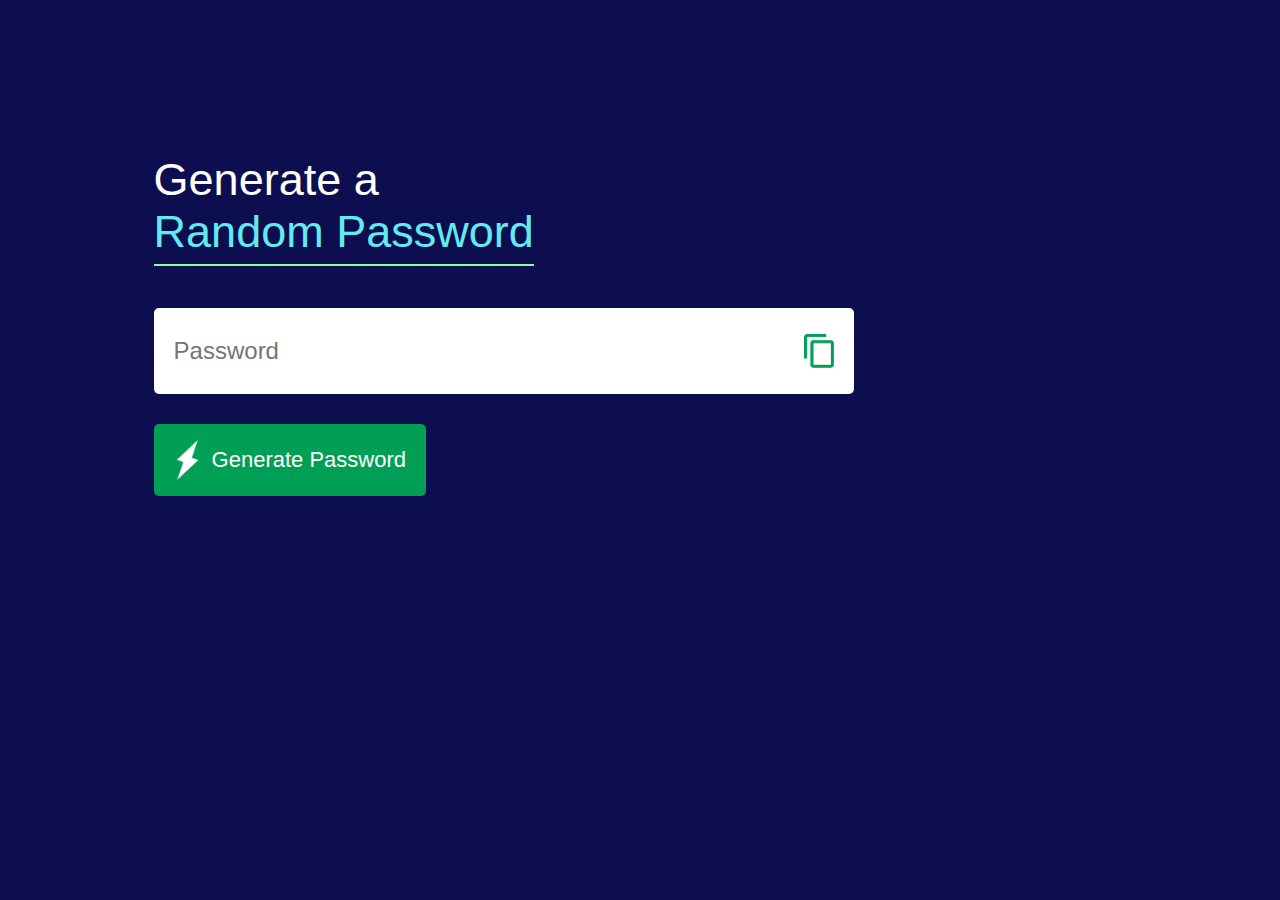
<file: random password generator/index.html>
<!DOCTYPE html>
<html lang="en">
<head>
    <meta charset="UTF-8">
    <meta name="viewport" content="width=device-width, initial-scale=1.0">
    <title>Random password generator</title>
    <link rel="stylesheet" href="style.css">
</head>
<body>
    <div class="container">
        <h1>Generate a <br><span>Random Password</span></h1>
        <div class="display">
            <input type="text" id="password" placeholder="Password">
            <img src="images/copy.png" onclick="copyPassword()">
        </div>
        <button onclick="createPassword()"> <img src="images/generate.png">Generate Password</button>
    </div>

    <script src="script.js"></script>
</body>
</html>
</file>
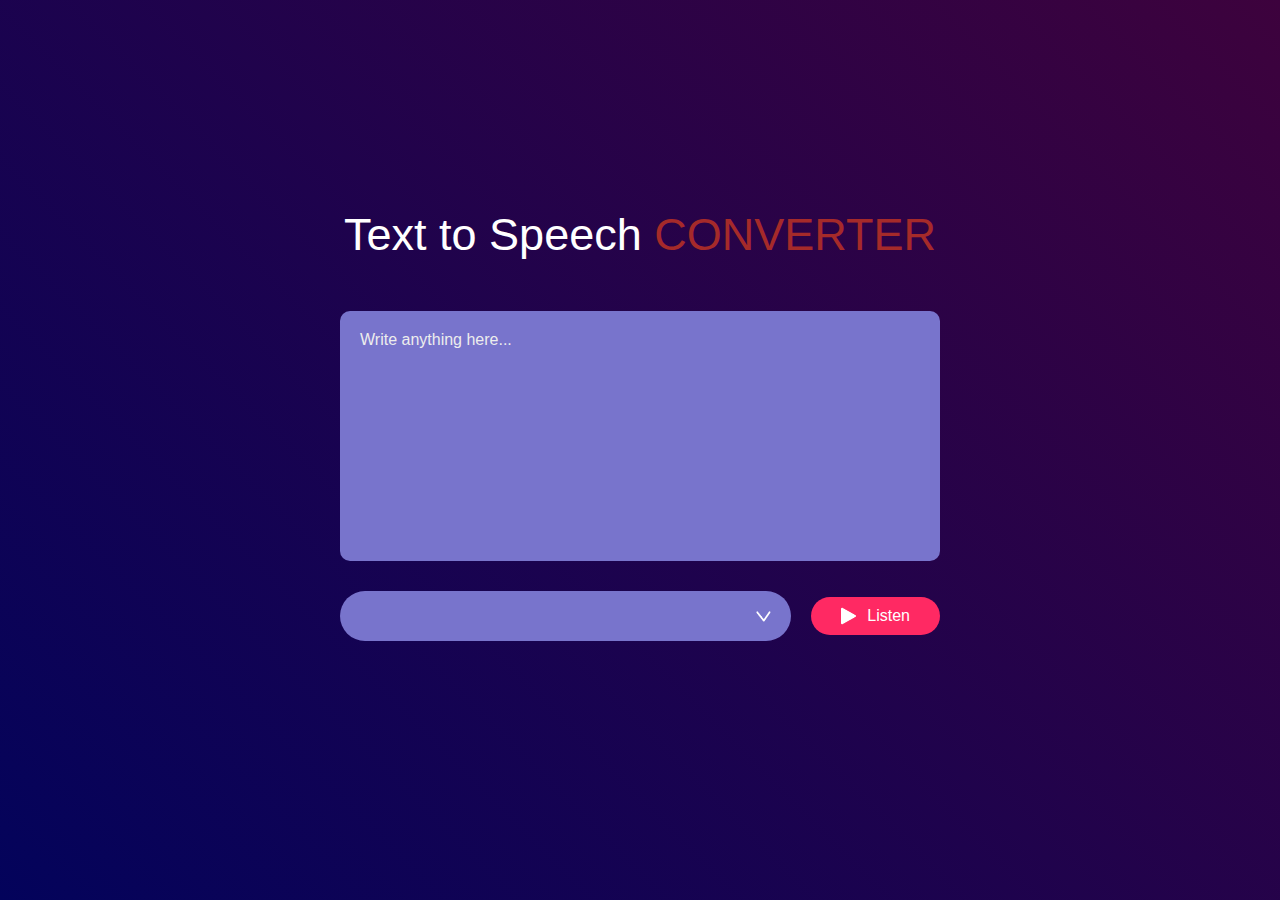
<file: Text to voice converter/index.html>
<!DOCTYPE html>
<html lang="en">
<head>
    <meta charset="UTF-8">
    <meta name="viewport" content="width=device-width, initial-scale=1.0">
    <title>Text to Voice converter</title>
    <link rel="stylesheet" href="style.css">
</head>
<body>
    <div class="container">
        <h1>Text to Speech <span>CONVERTER</span></h1>
        <textarea placeholder="Write anything here..."></textarea>
        <div class="row">
            <select name="" id=""></select>
            <button> <img src="images/play.png" alt=""> Listen</button>
        </div>
    </div>

    <script src="script.js"></script>
</body>
</html>
</file>
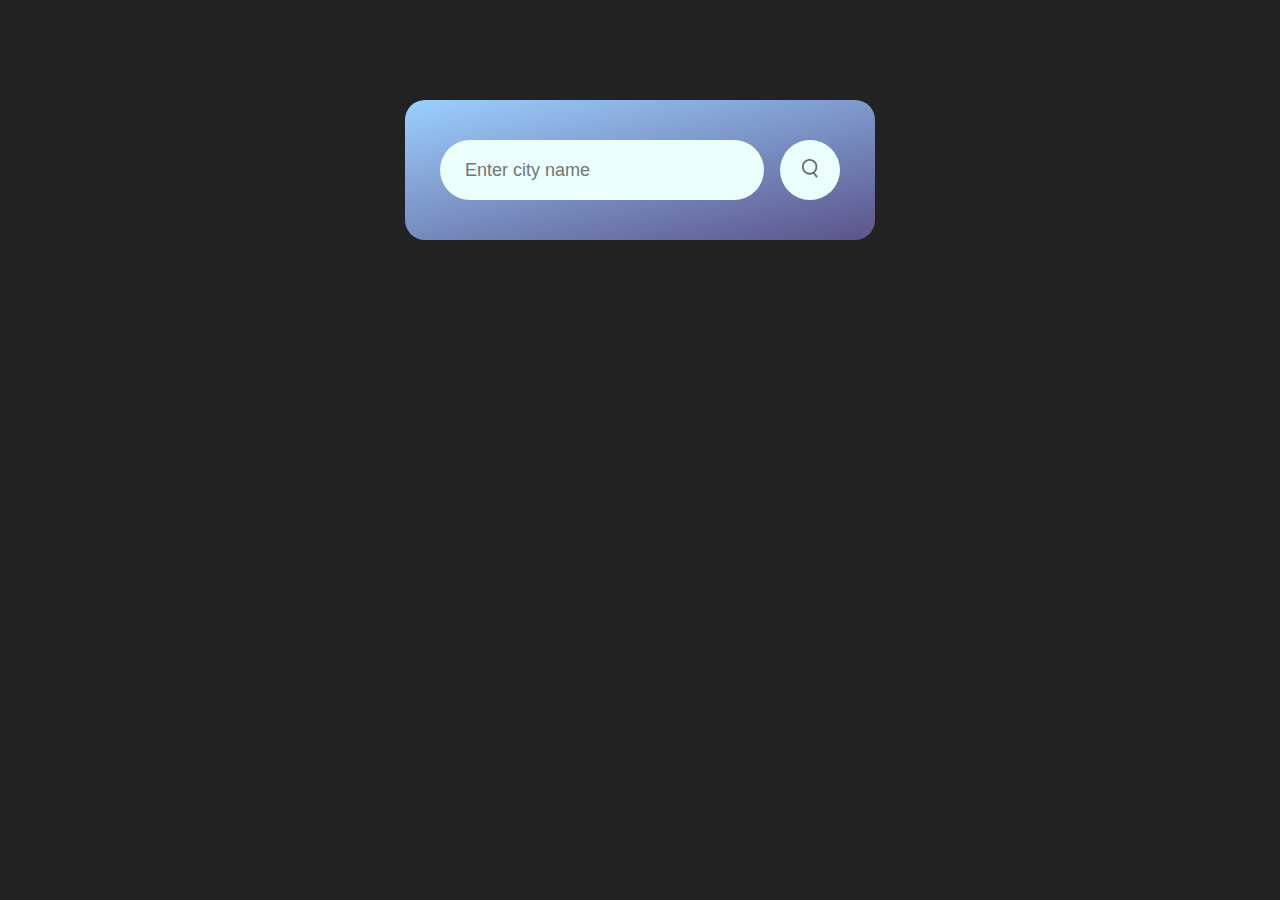
<file: WeatherApp/index.html>
<!DOCTYPE html>
<html lang="en">
<head>
    <meta charset="UTF-8">
    <meta name="viewport" content="width=device-width, initial-scale=1.0">
    <title>Weather App</title>
    <link rel="stylesheet" href="style.css">
</head>
<body>
    <div class="card">
        <div class="search">
            <input type="text" placeholder="Enter city name" spellcheck="false">
            <button><img src="images/search.png" alt=""></button>
        </div>
        <div class="error">
            <p>Invalid city name</p>
        </div>
        <div class="weather">
            <img src="images/rain.png" class="weather-icon">
            <h1 class="temp">22°C</h1>
            <h2 class="city">New York</h2>
            <div class="details">
                <div class="col">
                    <img src="images/humidity.png" >
                    <div>
                        <p class="humidity">50%</p>
                        <p>Humidity</p>
                    </div>
                </div>
                <div class="col">
                    <img src="images/wind.png" >
                    <div>
                        <p class="wind">15 km/h</p>
                        <p>Wind Speed</p>
                    </div>
                </div>
            </div>
        </div>
    </div>

    <script src="script.js"></script>
</body>
</html>
</file>
<file: random password generator/style.css>
*{
    margin: 0;
    padding: 0;
    font-family: 'Poppins',sans-serif;
    box-sizing: border-box;
}

body{
    background: rgb(13, 14, 79);
    color: white;
} 
.container{
    margin: 12%;
    width: 90%;
    max-width: 700px;
}
.display{
    width: 100%;
    margin-top: 50px;
    margin-bottom: 30px;
    background: white;
    color: #333;
    display: flex;
    align-items: center;
    justify-content: space-between;
    padding: 26px 20px;
    border-radius: 5px;
}
.container h1{
    font-weight: 500;
    font-size: 45px;

}

.container h1 span{
    color: rgb(99, 234, 241);
    border-bottom: 2px solid rgb(147, 254, 144);
    padding-bottom: 7px;
}
.display img{
    width: 30px;
    cursor: pointer;
}
.display input{
    border: 0;
    outline: 0;
    font-size: 24px;
}
.container button img{
    width: 28px;
    margin-right: 10px;
}
.container button{
    border: 0;
    outline: 0;
    background: #019f55;
    color: white;
    font-weight: 300;
    font-size: 22px;
    display: flex;
    align-items: center;
    justify-content: center;
    padding: 16px 20px;
    border-radius: 5px;
    cursor: pointer;
}
</file>
<file: Text to voice converter/style.css>
*{
    margin: 0;
    padding: 0;
    box-sizing: border-box;
    font-family: 'Poppins', sans-serif;
}
.container{
    width: 100%;
    min-height: 100vh;
    background: linear-gradient(45deg,rgb(3, 3, 91), rgb(61, 2, 61));
    display: flex;
    align-items: center;
    justify-content: center;
    flex-direction: column;
    color: white;
}
.container h1{
    font-size: 45px;
    font-weight: 500;
    margin-top: -50px;
    margin-bottom: 50px;
}

.container h1 span{
    color: brown;
}
textarea{
    width: 600px;
    height: 250px;
    background: #7874cc;
    color: white;
    border: 0;
    outline: 0;
    border-radius: 10px;
    padding: 20px;
    font-size: 15px;
    resize: none;
    margin-bottom: 30px;
}
textarea::placeholder{
    font-size: 16px;
    color: rgb(237, 237, 237);
}
.row{
    width: 600px;
    display: flex;
    align-items: center;
    gap: 20px;
}
button{
    background: #ff2963;
    color: white;
    font-size: 16px;
    padding: 10px 30px;
    border-radius: 35px;
    border: 0;
    outline: o;
    cursor: pointer;
    display: flex;
    align-items: center;
}
button img{
    width: 16px;
    margin-right: 10px;
}
select{
    flex: 1;
    color: white;
    background: #7874cc;
    height: 50px;
    padding: 0 20px;
    border: 0;
    outline: 0;
    border-radius: 35px;
    appearance: none;
    background-image: url(images/dropdown.png);
    background-repeat: no-repeat;
    background-size: 15px;
    background-position-x: calc(100% - 20px) ;
    background-position-y: 20px;
}
</file>
<file: WeatherApp/style.css>
*{
    margin: 0;
    padding: 0;
    box-sizing: border-box;
    font-family: 'poppins', sans-serif;
}
body{
    background: #222;
}
.card{
    width: 90%;
    max-width: 470px;
    background: linear-gradient(167deg,#9bd0ff,#5b548a);
    color: #fff;
    margin: 100px auto 0;
    padding: 40px 35px;
    border-radius: 20px;
    text-align: center;
}
.search{
    width: 100%;
    display: flex;
    align-items: center;
    justify-content: center;
}
.search input{
    border: 0;
    outline:0;
    background: #ebfffc;
    color: #555;
    padding: 10px 25px;
    height: 60px;
    border-radius: 30px;
    flex: 1;
    margin-right: 16px;
    font-size: 18px;
}
.search button{
    border: 0;
    outline: 0;
    background: #ebfffc;
    border-radius: 50%;
    width: 60px;
    height: 60px;
    cursor: pointer;
}
.search button img{
    width: 16px;
}
.weather-icon{
    width: 170px;
    margin-top: 30px;
}
.weather h1{
    font-size: 80px;
    font-weight: 500;
}
.weather h2{
    font-size: 45px;
    font-weight: 400;
    margin-top: -10px;
}
.details{
    display: flex;
    align-items: center;
    justify-content: space-between;
    padding: 0 20px;
    margin-top: 50px;
}
.col{
    display: flex;
    align-items: center;
    text-align: left;
}
.col img{
    width: 40px;
    margin-right: 10px;

}
.humidity, .wind{
    font-size: 28px;
    margin-top: -6px;
}
.weather{
    display: none;
}
.error{
    text-align: left;
    margin-left: 10px;
    font-size: 14px;
    margin-top: 10px;
    display: none;

}
</file>
